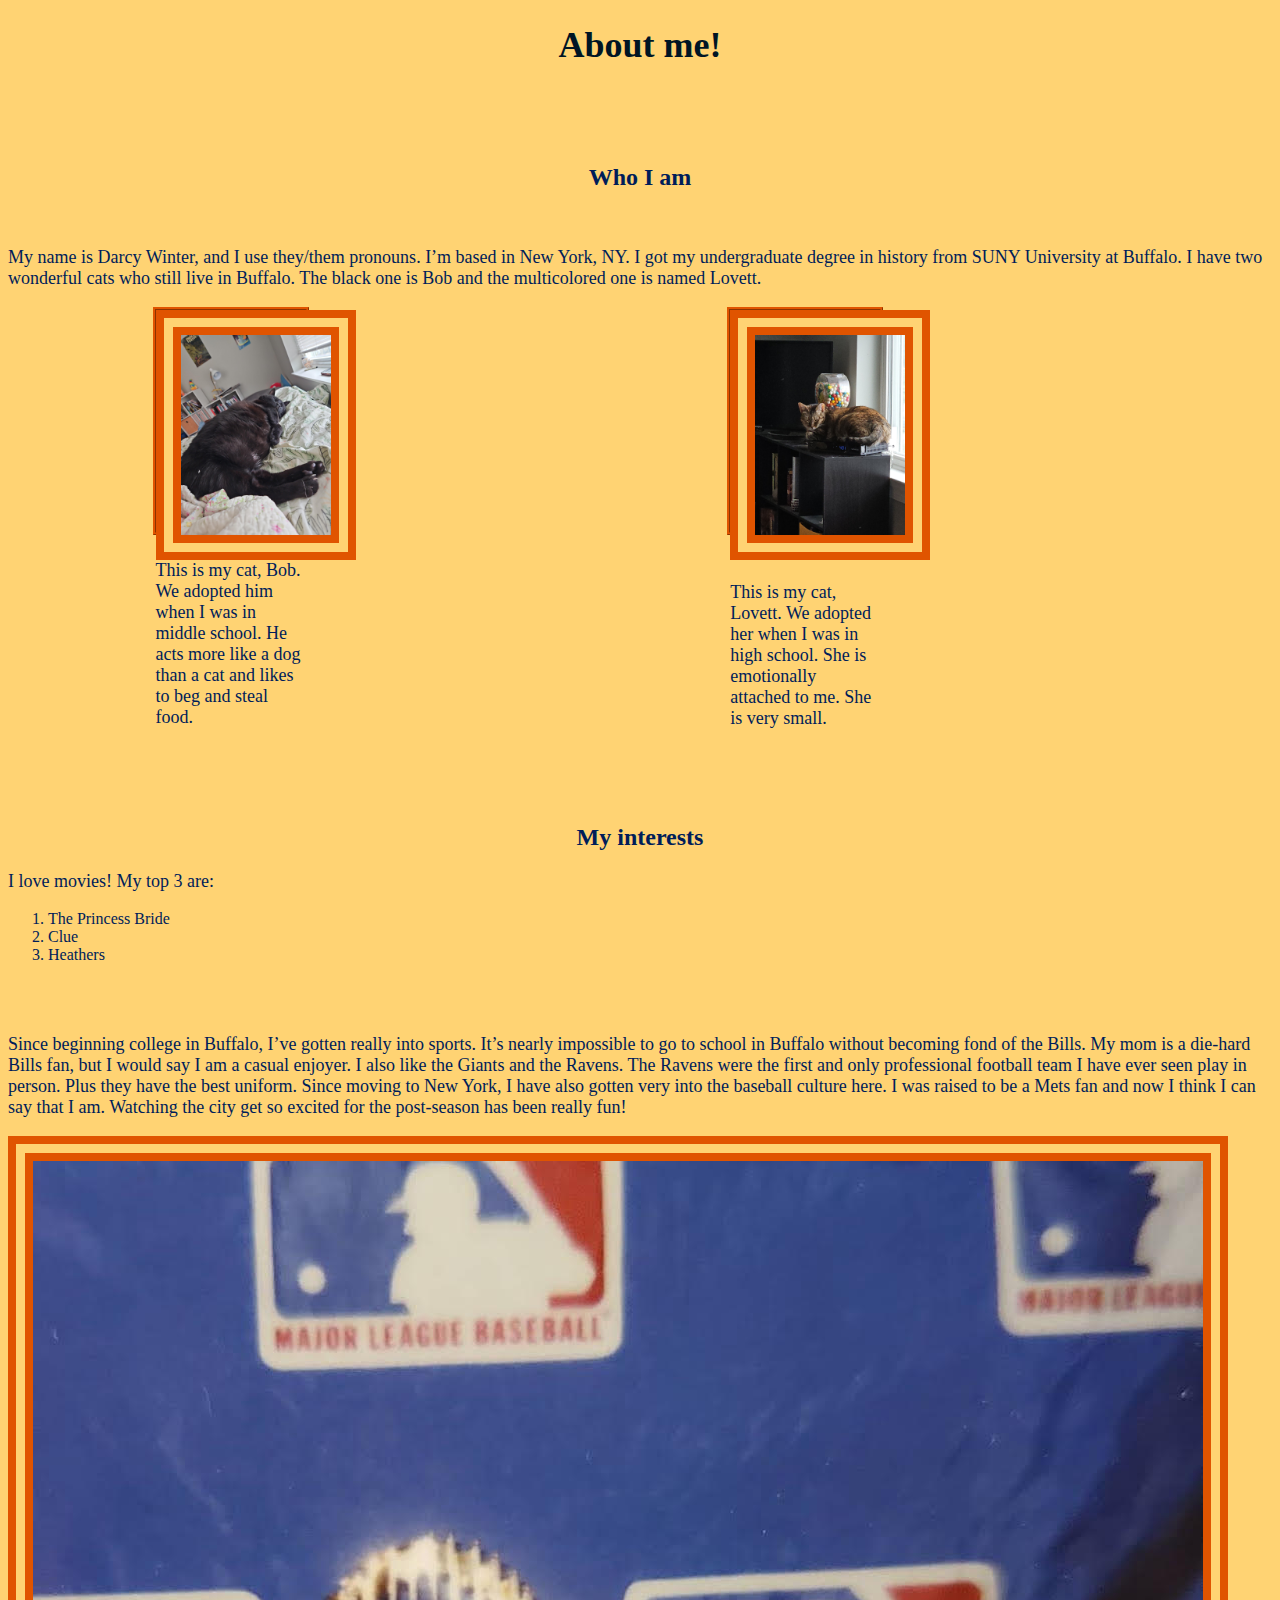
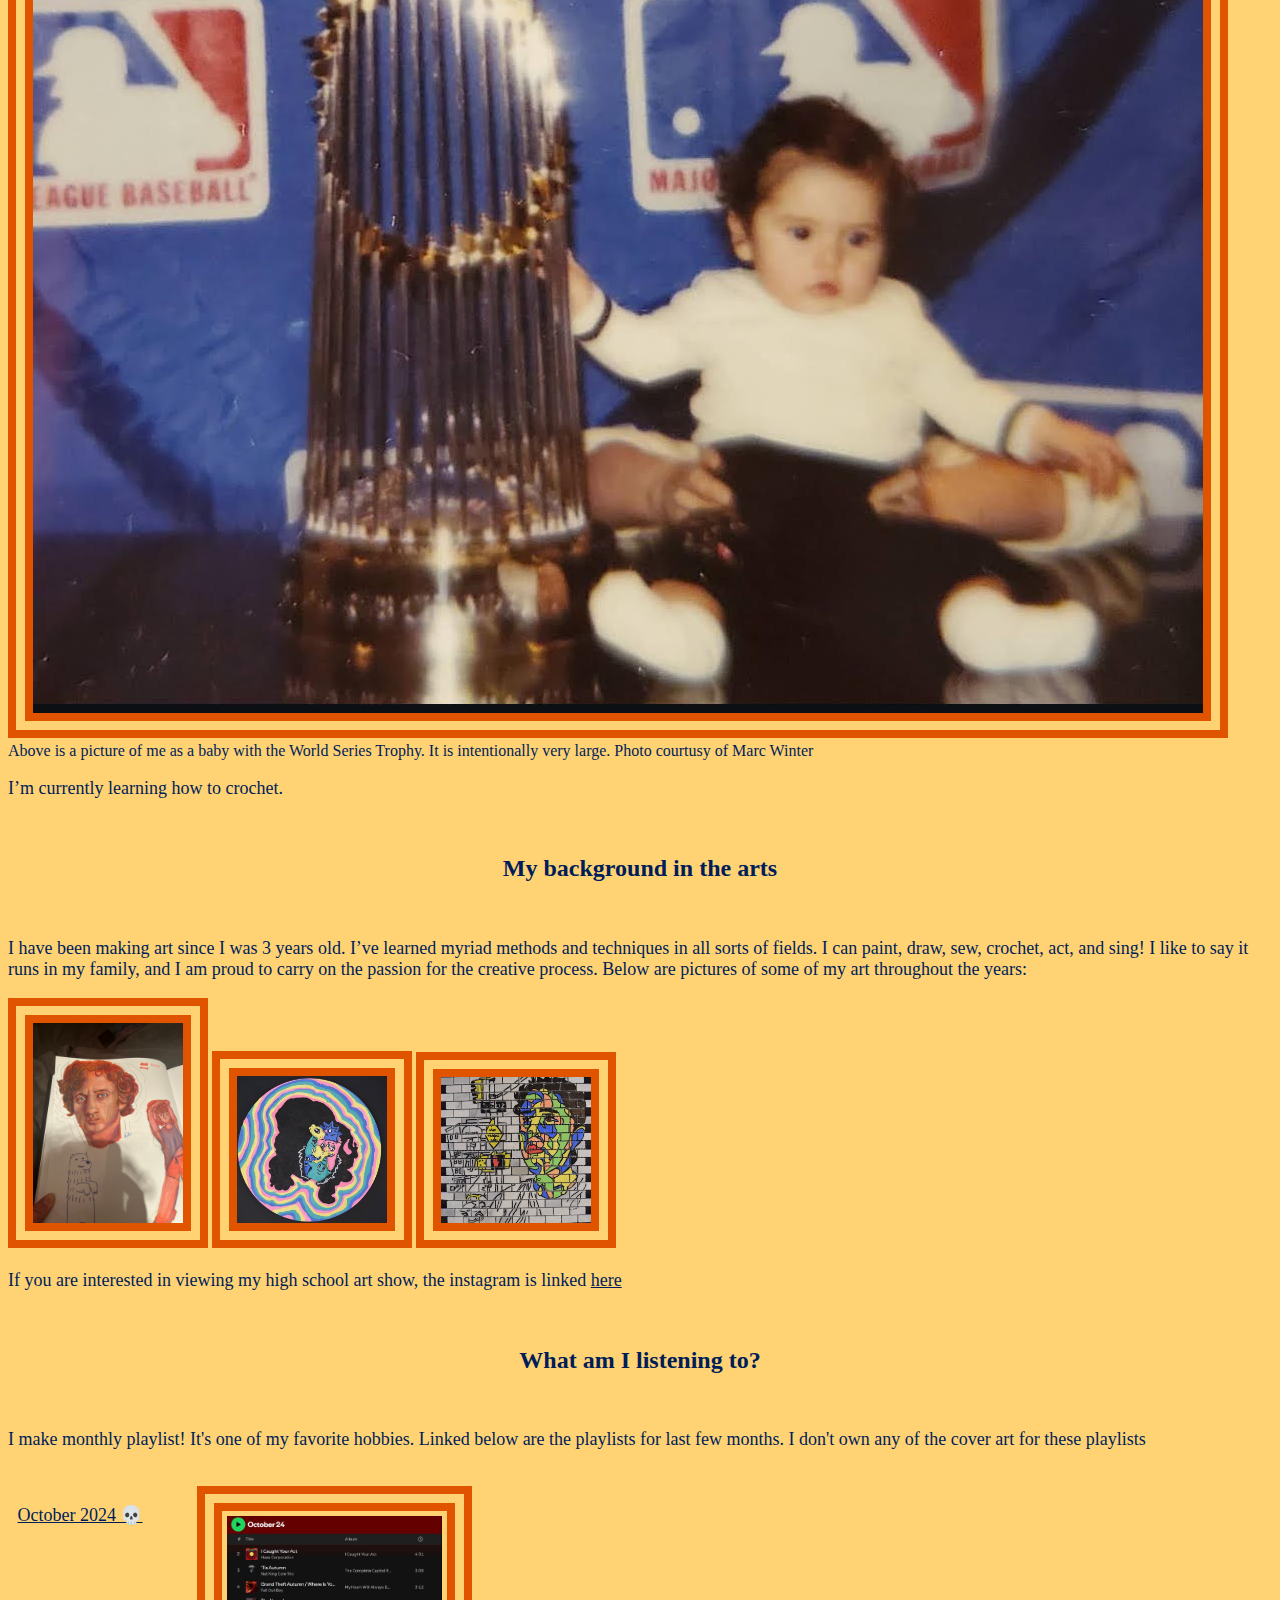
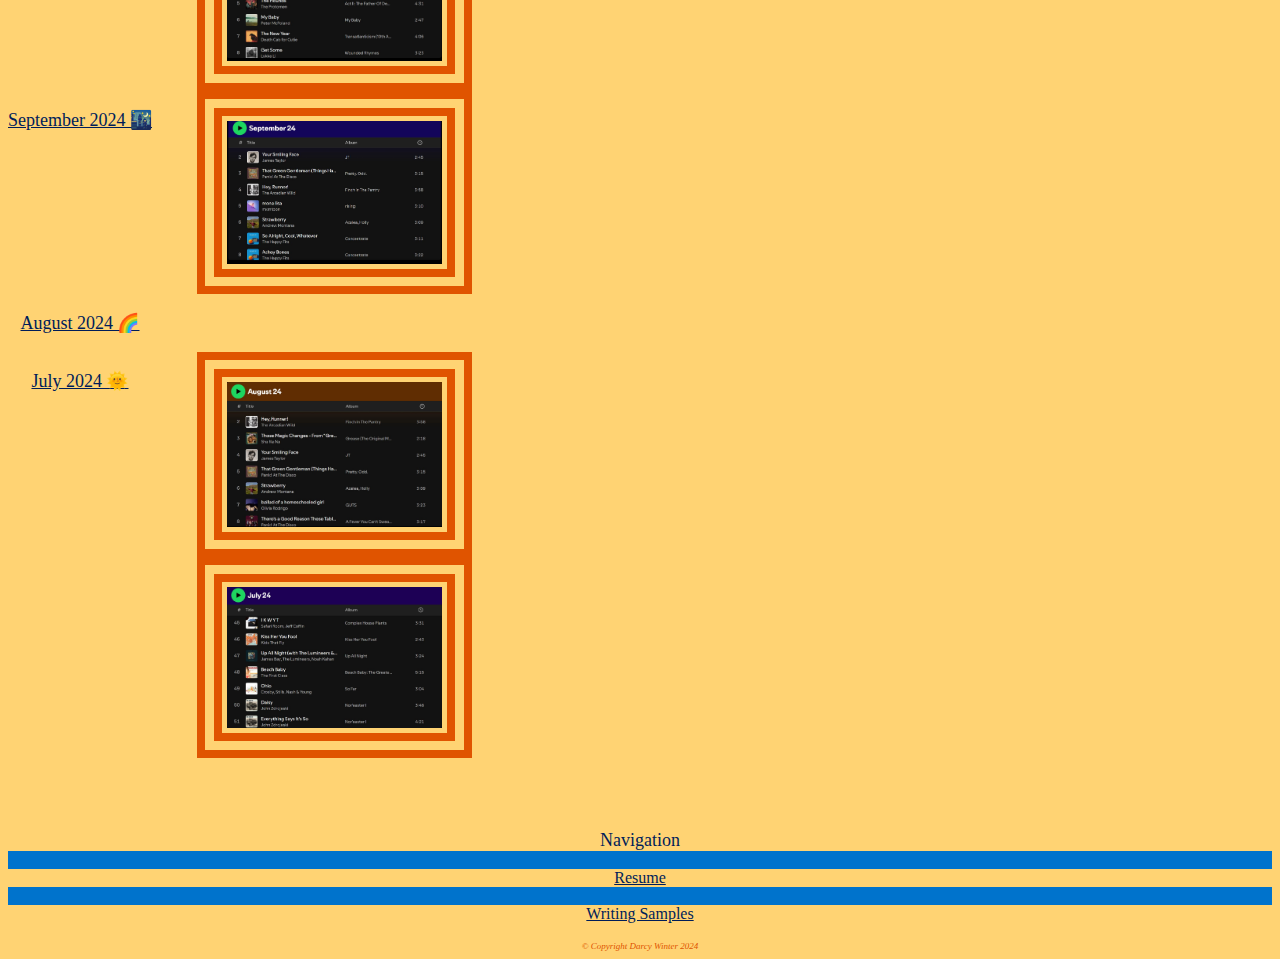
<file: WebBasicsPageTwo.html>
<!DOCTYPE html>
<html lang= "en">
<head>
    <meta charset= "utf-8">
    <link rel="stylesheet" type="text/css" href="WebBasicsCSS.css">
<link rel="stylesheet" type="text/css" href="WebBasicsCSS.css">
    <h1>About me!</h1>
</head>

<body>
<br>
    <br>
    <br>
<h2>
Who I am
</h2>
<br>
<p>
My name is Darcy Winter, and I use they/them pronouns. I’m based in New York, NY. I got my undergraduate degree in history from SUNY University at Buffalo. I have two wonderful cats who still live in Buffalo. The black one is Bob and the multicolored one is named Lovett. </p>
<div class="gridstart">
    <div id="catleft">    
<img src="Bobby.jpg" alt="My cat, Bob, asleep in a bed with plant sheets" class="imagefloaterleft" id="bob">
<p>This is my cat, Bob. We adopted him when I was in middle school. He acts more like a dog than a cat and likes to beg and steal food.</p>    
    </div>
    <div id="catright">
<img src="Lovie.jpg.JPG" alt="My cat, Lovett, on a cablebox" id="lovett">
        <p>This is my cat, Lovett. We adopted her when I was in high school. She is emotionally attached to me. She is very small.</p>   
    </div>
    </div>
<br>
    <br>
<br>

<div>
<h2> My interests
</h2>
<p>
I love movies!
My top 3 are:</p>
<ol class= “list”>
<li> The Princess Bride </li>
<li> Clue </li>
<li> Heathers </li>
</ol>
    </div>
    <br>
    <br>
<p>
Since beginning college in Buffalo, I’ve gotten really into sports. It’s nearly impossible to go to school in Buffalo without becoming fond of the Bills. My mom is a die-hard Bills fan, but I would say I am a casual enjoyer. I also like the Giants and the Ravens. The Ravens were the first and only professional football team I have ever seen play in person. Plus they have the best uniform. Since moving to New York, I have also gotten very into the baseball culture here. I was raised to be a Mets fan and now I think I can say that I am. Watching the city get so excited for the post-season has been really fun!</p>
<img src="Baseball_Baby.jpg" alt="Baby me hold the World Series">
Above is a picture of me as a baby with the World Series Trophy. It is intentionally very large. Photo courtusy of Marc Winter

<p>
I’m currently learning how to crochet.
</p>
<br>


<h2>
My background in the arts
</h2>
    <br>
<p> 
I have been making art since I was 3 years old. I’ve learned myriad methods and techniques in all sorts of fields. I can paint, draw, sew, crochet, act, and sing! I like to say it runs in my family, and I am proud to carry on the passion for the creative process. Below are pictures of some of my art throughout the years:
</p>

<img src="IMG_5571.jpeg" alt="Color pencil sketch of Jeremy Allen White" id="art1">
<img src="IMG_5570.jpeg" alt="Colorful circle with little monsters coming out of a head" id="art2">
<img src="IMG_5569.jpeg" alt="Bath tile self portrait" id="art3">

<p>
If you are interested in viewing my high school art show, the instagram is linked <a href="https://www.instagram.com/djwarts/profilecard/?igsh=aWhyaGZkZXE1YzEw">here</a>
</p>
<br>
<h2>What am I listening to?</h2>   
    <br>
    <p> I make monthly playlist! It's one of my favorite hobbies. Linked below are the playlists for last few months. I don't own any of the cover art for these playlists</p>
   <br>
    <div class="gridstart">
    <p id="musiczone1"> <a href="https://open.spotify.com/playlist/4fjBI0AOHsBLZTtGPZR23e?si=5d5cd804716e4656&pt=d7c3f6c129e54b00f61150a85613332d"> October 2024 &#128128;</a></p>
    <br>
   <img src="octo24.jpg" class="imgcompact" id="octo24" alt="Screenshot of October playlist">
    <br>
    <p id="musiczone2"> <a href="https://open.spotify.com/playlist/1yWWCJY3v3DRoJ8sJrkDWf?si=d021bfbcd3c0422b&pt=e01bc26255041fd09ce0e95b6cbb15f3"> September 2024 &#127747;</a></p>
    <br>
        <img src="sept24.jpg" class="imgcompact" id="sept24" alt="Screenshot of September playlist">
    <br>
        <p id="musiczone3"> <a href="https://open.spotify.com/playlist/0VNztHc9IHODaE4JCSw4rf?si=a078d75a269145f1&pt=26afa4f58e4eaf72b44680c6b210622b">August 2024 &#127752;</a></p>
    <br>
     <img src="aug24.jpg" class="imgcompact" id="aug24" alt="Screenshot of August playlist">
    <br>
    <p id="musiczone4"> <a href="https://open.spotify.com/playlist/3GaCM8WkwWL1yQuvuTPmQi?si=00e110f6e6aa43de&pt=a014926f11a93b4cb32e4ef9bfba534a">July 2024 &#127774;</a> </p>
    <br>
        <img src="july24.jpg" class="imgcompact" id="july24" alt="Screenshot of July playlist">    

</div>
    <br>
    <br>
    <br>
<div class="ftr-bar">
    <p>Navigation</p>
    <nav id="nav"><a href="index.html">Resume</a></nav>
        <br>
    <nav id="nav2"><a href="WebBasicsPage3.html">Writing Samples</a></nav>
    </div>    
    <br>
</body>
<footer>&copy; Copyright Darcy Winter 2024</footer>
</html>
</file>
<file: WebBasicsCSS.css>
*{ background-color: #FFD373;
	font-family: "Georgia", serif;
    color: #001D59;
}
footer { color: #E05400;
	font-size: 9px;
	text-align: center;
	font-style: italic;
    
}
#bigheader { font-size: 48px;
	color: #001524;
    text-align: center;
	margin: 25px;
    font-style: oblique;
    transform: scaleY(150%)
}
.top{
    48px;
	color: #001524;
    text-align: center;
	margin: 25px;
    font-style: oblique;
}
.list { font-size: 16px;
	color: #001D59;
	font-style: italic;
    padding-left: 15px;
}
p{ font-size: 18px;
	color: #001D59;
}
h2 { font-size: 24px;
    text-align: center;	
    }
td,th,table{
    border-style: solid;
    border-width: 10px;
    color: #001D59;
    padding: 2px;
    margin:auto;
}
h1 {  font-size: 36px;
	color: #001524;
	text-align: center;
}
img{ border-color: #E05400;
	border-width: 25px;
	border-style: double;
    align-items: center;
}

#resumeformat{
	font-family: monospace;
	font-size: 12px;
    padding; 10px;
    display: grid;
    position: flex;
}
.imagefloaterleft{
    float: left;
}
.imagefloaterright{
    float:right;
    place-content: end;
}
#connector{
    text-align: center;
    font-size: 16px;
    font-style: italic;
    color: #0073CC;
}
#sublist{
    padding-left: 20px;
    font-size: 12px;
    font-style: initial;
}
#catleft{
  height: 50%;
      width: 150px;
         grid-column-start: 2;
  grid-column-end: 4;
  grid-row-start: 1;
  grid-row-end: 3;
    border-style: ridge;
    border-color: #E05400;
}
#catright{
    height: 50%;
      width: 150px;
         grid-column-start: 5;
  grid-column-end: 8;
  grid-row-start: 1;
  grid-row-end: 3;
    border-style: ridge;
    border-color: #E05400;
   
}
.centerfont{
    text-align: center;
}
.sidebar{
    height: 50%;
      width: 150px;
         grid-column-start: 1;
  grid-column-end: 2;
  grid-row-start: 1;
  grid-row-end: 10;
    border-style: ridge;
    border-color: #E05400;
    position: flex;
    display: grid;
}
#nav1{
    color:#003488;
    font-size: 14px;
    font-style:italic;
}
#nav2{
   color:#003488;
}
.imgflex{
    position: flex;
}
.imgcompact{
    float: right;
    width: 20%;
    padding: 5px;
    
}
#musiczone1{
    font-size: 18px;
    text-align: center;
    color: #003488;
    grid-column-start: 1;
    grid-column-end: 3;
    grid-row-start: 1;
    grid-row-end: 2;
}
#musiczone2{
    font-size: 18px;
    text-align: center;
    color: #003488;
    grid-column-start: 1;
    grid-column-end: 3;
    grid-row-start: 2;
    grid-row-end: 3;
}
#musiczone3{
    font-size: 18px;
text-align: center;
    color: #003488;
    grid-column-start: 1;
    grid-column-end: 3;
    grid-row-start: 3;
    grid-row-end: 4;
}
#musiczone4{
    font-size: 18px;
    text-align: center;
    color: #003488;
    grid-column-start: 1;
    grid-column-end: 3;
    grid-row-start: 4;
    grid-row-end: 5;
}
#middlenav{
    width: 500px;
grid-column-start: 3;
  grid-column-end: 8;
  grid-row-start: 2;
  grid-row-end: 9;
    padding-left: 50px;
    display: grid;
}
#codingexample{
	height: 65%;
	width: 70%
grid-column-start: 7;
  grid-column-end:10;
  grid-row-start: 2;
  grid-row-end: 7;
    padding-right: 100px;
    padding-left: 140px;
    display:grid;
}
#head{
    text-align: center;
    display: grid;
   grid-column-start: 3;
    grid-column-end: 6;
    grid-row-start: 1;
    grid-row-end: 4;
}
#octo24{
    display: grid;
    grid-column-start: 5;
    grid-column-end: 8;
    grid-row-start: 1;
    grid-row-end: 2;
    
}
#sept24{
    display: grid;
    grid-column-start: 5;
    grid-column-end: 8;
    grid-row-start: 2;
    grid-row-end: 3;
}
#aug24{
    display: grid;
    grid-column-start: 5;
    grid-column-end: 8;
    grid-row-start: 4;
    grid-row-end: 5;
}
#july24{
    display: grid;
    grid-column-start: 5;
    grid-column-end: 8;
    grid-row-start: 5;
    grid-row-end: 6;
}
.gridstart{
    display: grid;
    grid-template-columns: auto, auto, auto, auto, auto, auto, auto, auto, auto, auto;
    column-gap: 15px;
}
.imgheader{
    
}
.ftr-bar{
    text-align: center;
   background-color: #0073CC;
}
#pj1{
    display: grid;
    grid-row-start: 1;
    grid-row-end: 3;
    padding-bottom: 20px;
}
#pj2{
    display: grid;
    grid-row-start: 6;
    grid-row-end: 8;
}
#art1{ width: 150px;
     }
#art2{ width: 150px;
     }
#art3{ width: 150px;
     }
#bob{ width: 150px;
    }
#lovett{ width: 150px;
       }
#cssimg{ width: 200px;
       }
</file>
